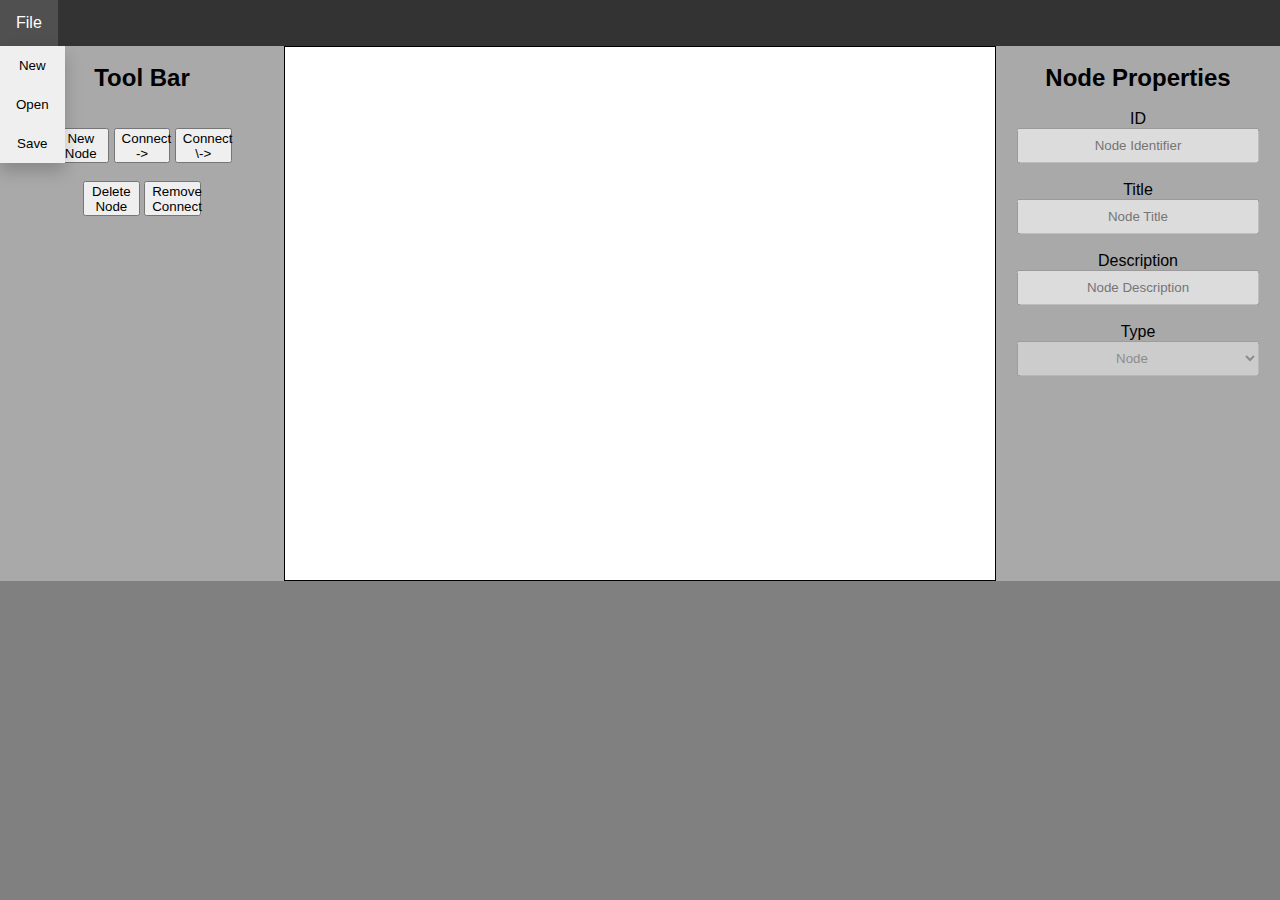
<file: index.html>
<!DOCTYPE html>
<html>
    <head>
        <title>.dl Editor</title>
        <link rel="stylesheet" href="page.css">
        <script type="module" src="src/page.js"></script>
    </head>
    <body>
        <div class="navbar">
            <div class="dropdown">
                <button class="dropbtn">File</button>
                <div class="dropdown-content">
                    <button id="FileNew">New</button>
                    <button id="FileOpen">Open</button>
                    <button id="FileSave">Save</button>
                </div>
             </div>
        </div>
        
        <div class="container">
            <div class="toolbar">
                <br>
                <h2>Tool Bar</h2>
                <br>
                <br>
                <button id="AddNode">New Node</button>
                <button id="AddConnection->">Connect -></button>
                <button id="AddConnection\->">Connect \-></button>
                <br>
                <br>
                <button id="DeleteNode">Delete Node</button>
                <button id="RemoveConnection">Remove Connect</button>
            </div>

            <canvas id="editor" width="640" height="480" style="border:1px solid #000000; float:center;"></canvas>

            <div class="nodeEditor">
                <br>
                <h2>Node Properties</h2>
                <br>
                <label>ID</label>
                <br>
                <input id="editorNodeID" disabled="true" placeholder="Node Identifier"></input>
                <br>
                <br>
                <label>Title</label>
                <br>
                <input id="editorNodeTitle" disabled="true" placeholder="Node Title"></input>
                <br>
                <br>
                <label>Description</label>
                <br>
                <input id="editorNodeDesc" disabled="true" placeholder="Node Description"></input>
                <br>
                <br>
                <label>Type</label>
                <br>
                <select id="editorNodeType" disabled="true">
                    <option value="node">Node</option>
                    <option value="starting">Starting</option>
                    <option value="location">Location</option>
                    <option value="fight">Fight</option>
                    <option value="run">Run</option>
                </select>
            </div>
        </div>
    </body>
</html>
</file>
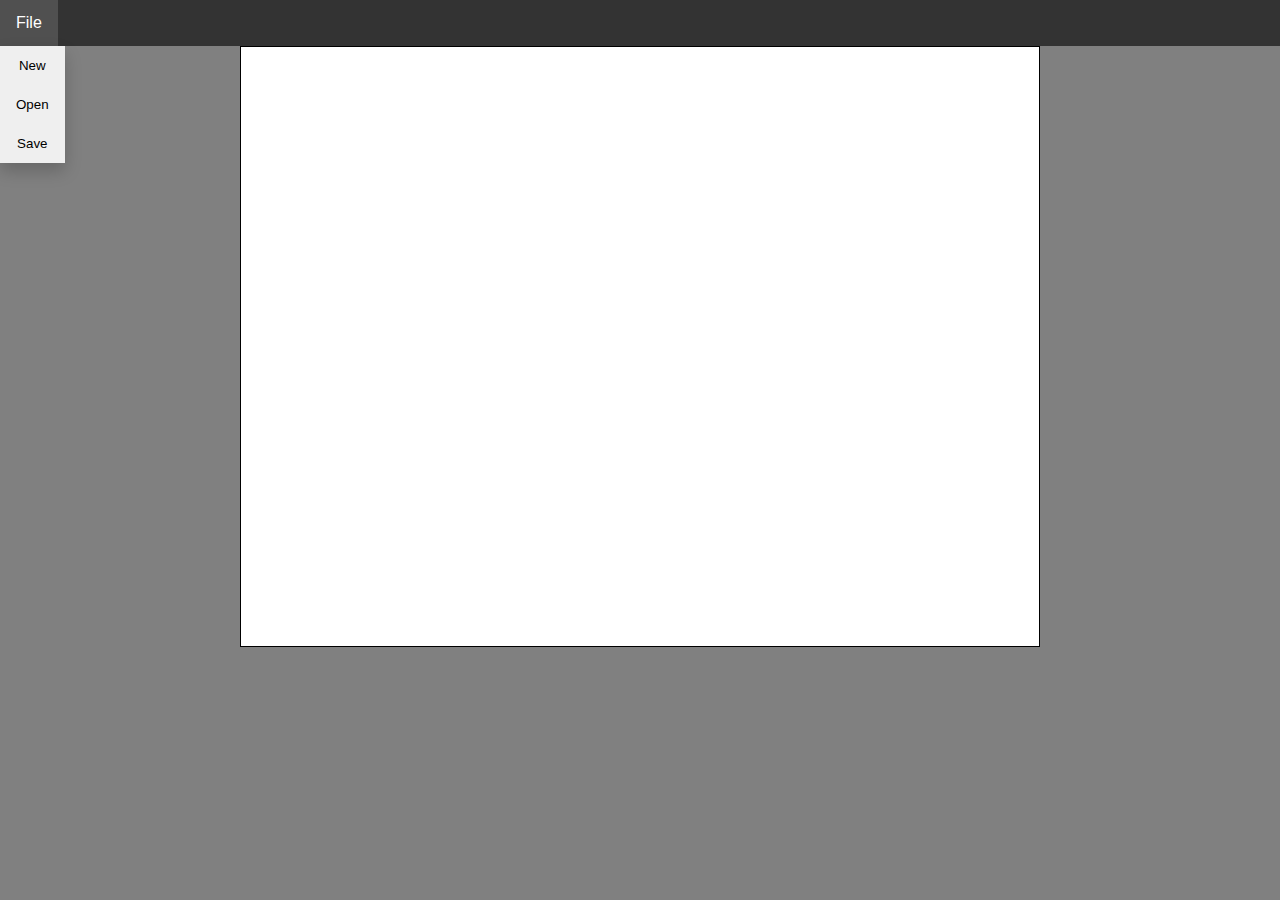
<file: page.html>
<!DOCTYPE html>
<html>
    <head>
        <title>.dl Editor</title>
        <link rel="stylesheet" href="page.css">
        <script type="module" src="src/page.js"></script>
    </head>
    <body>
        <div class="navbar">
            <div class="dropdown">
                <button class="dropbtn">File</button>
                <div class="dropdown-content">
                    <button id="FileNew" onclick="fileNew()">New</button>
                    <button id="FileOpen" onclick="fileOpen()">Open</button>
                    <button id="FileSave" onclick="fileSave()">Save</button>
                </div>
             </div>
        </div>
        <div class="toolbar">

        </div>
        <canvas id="editor" width="640" height="480" style="border:1px solid #000000; float:center;">

        </canvas>
    </body>
</html>
</file>
<file: page.css>
* {
    box-sizing: border-box;
    margin: 0;
}

body {
    font-family: Arial, Helvetica, sans-serif;
    background-color: gray;
}
  
canvas {
    flex: 5;
    margin-left: auto;
    margin-right: auto;
    display: block;
    width: 800px;
    background-color: white;
}

.navbar {
    overflow: hidden;
    background-color: #333;
}
  
.dropdown {
    float: left;
    overflow: hidden;
}
  
.dropdown .dropbtn {
    font-size: 16px;  
    border: none;
    outline: none;
    color: white;
    padding: 14px 16px;
    background-color: inherit;
    font-family: inherit;
    margin: 0;
}
  
.navbar button:hover, .dropdown:hover .dropbtn {
    background-color: #505050;
}
  
.dropdown-content {
    display: none;
    position: absolute;
    background-color: #f9f9f9;
    box-shadow: 0px 8px 16px 0px rgba(0,0,0,0.2);
    z-index: 1;
}
  
.dropdown-content button {
    float: none;
    color: black;
    padding: 12px 16px;
    text-decoration: none;
    display: block;
    text-align: center;
    border: none;
    width: 100%;
}
  
.dropdown-content button:hover {
    background-color: #ddd;
}
  
.dropdown:hover .dropdown-content {
    display: block;
}

.container {
    display: flex;
}

.nodeEditor {
    color: black;
    width: auto;
    background-color: darkgrey;
    flex: 2;
    text-align: center;
}

.toolbar {
    color: black;
    width: auto;
    background-color: darkgrey;
    flex: 2;
    text-align: center;
}

input {
    width: 85%;
    height: 35px;
    text-align: center;
}

select {
    width: 85%;
    height: 35px;
    text-align: center;
}

.toolbar button {
    width: 20%;
    height: 35px;
    text-align: center;
}
</file>
